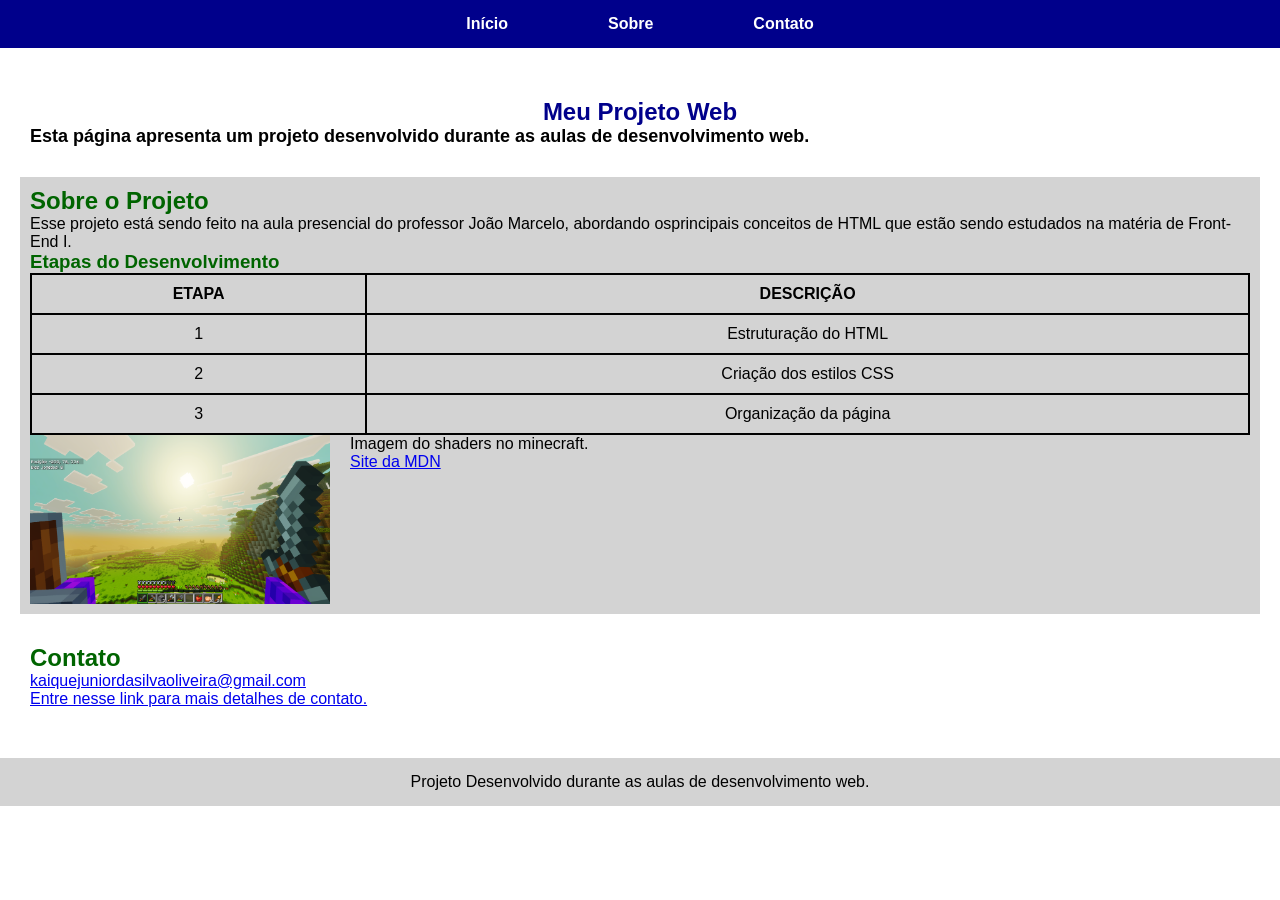
<file: index.html>
<!DOCTYPE html>
<html lang="pt-br">
<head>
    <meta charset="UTF-8">
    <meta name="viewport" content="width=device-width, initial-scale=1.0">
    <link rel="stylesheet" href="style.css">
    <title>Meu Projeto Web</title>
</head>
<body>
    <nav>
        <a href="#inicio">Início</a>
        <a href="#sobre">Sobre</a>
        <a href="#contato">Contato</a>
    </nav>

    <main>
        <section id="inicio">
            <h1>Meu Projeto Web</h1>
            <p class="destaque">Esta página apresenta um projeto desenvolvido durante as aulas de desenvolvimento web.</p>
        </section>
        <section id="sobre">
            <h2>Sobre o Projeto</h2>
            <p>
                Esse projeto está sendo feito na aula presencial do professor João Marcelo, abordando osprincipais conceitos de HTML que estão sendo estudados na matéria de Front-End I.
            </p>
            <h3>Etapas do Desenvolvimento</h3>
            
            <table>
                <thead>
                    <tr>
                        <th>ETAPA</th>
                        <th>DESCRIÇÃO</th>
                    </tr>
                </thead>
        
                <tbody>
                    <tr>
                        <td>1</td>
                        <td>Estruturação do HTML</td>
                    </tr>
                    <tr>
                        <td>2</td>
                        <td>Criação dos estilos CSS</td>
                    </tr>
                    <tr>
                        <td>3</td>
                        <td>Organização da página</td>
                    </tr>
                </tbody>
            </table>

            <figure>
                <img src="imagens/minecraft.png" alt="foto de minecraft">
                <figcaption>
                    Imagem do shaders no minecraft.
                </figcaption>
            </figure>

            <a href="https://developer.mozilla.org/pt-BR/docs/Web/HTML" target="_blank">Site da MDN</a>
        </section>

        <section id="contato">
            <h2>Contato</h2>
            <a href="mailto:kaiquejuniordasilvaoliveira@gmail.com">kaiquejuniordasilvaoliveira@gmail.com</a>
            <br>
            <a href="contato.html">Entre nesse link para mais detalhes de contato.</a>
        </section>
    </main>

    <footer>
        Projeto Desenvolvido durante as aulas de desenvolvimento web.
    </footer>
</body>
</html>
</file>
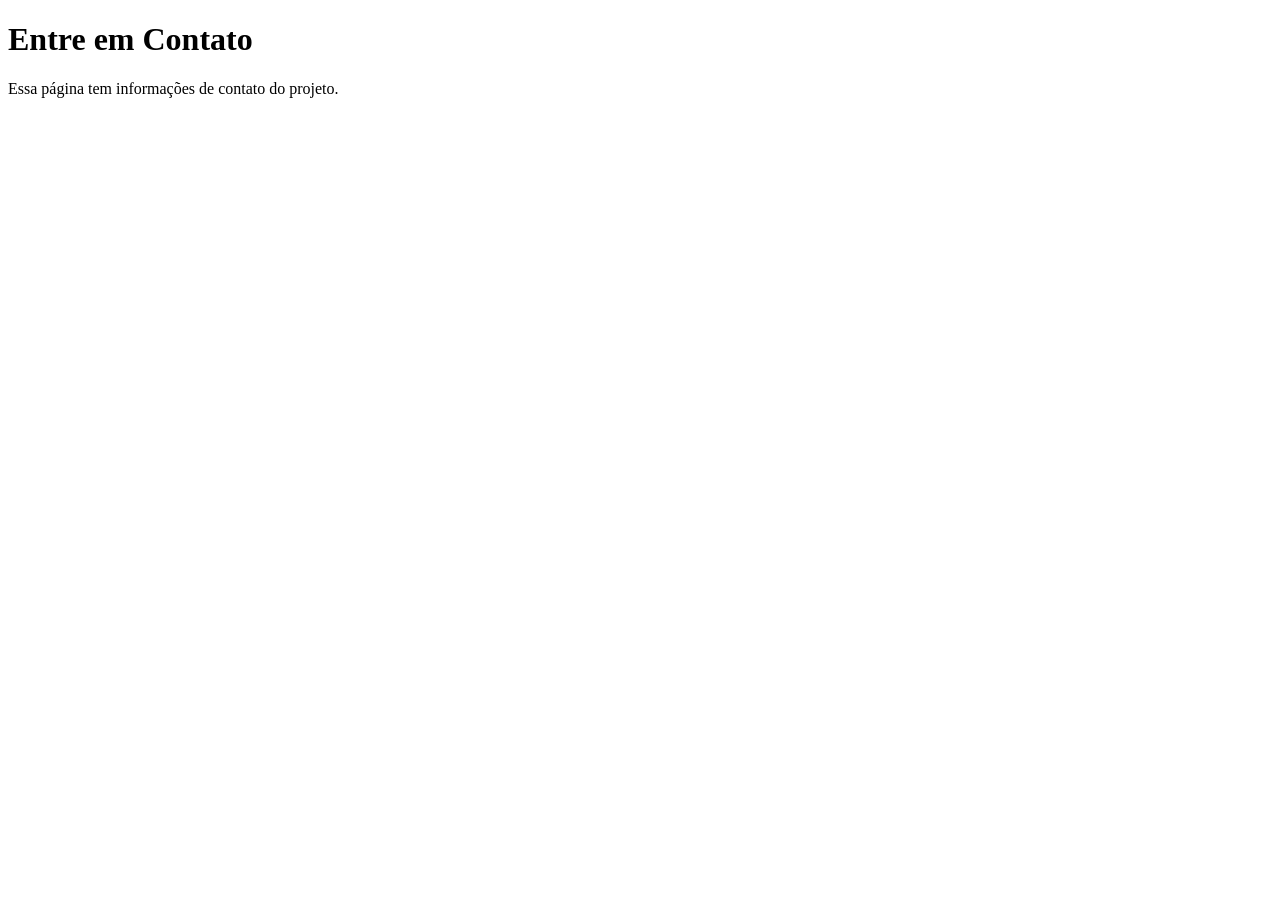
<file: contato.html>
<!DOCTYPE html>
<html lang="pt-br">
<head>
    <meta charset="UTF-8">
    <meta name="viewport" content="width=device-width, initial-scale=1.0">
    <title>Contato</title>
</head>
<body>
    <h1>Entre em Contato</h1>

    <p>Essa página tem informações de contato do projeto.</p>
</body>
</html>
</file>
<file: style.css>
* {
    font-family: Arial, Helvetica, sans-serif;
    margin: 0px;

}

main{
    padding: 20px;
}

nav{
    background-color: darkblue;
    padding: 15px;

    display: flex;
    gap: 100px;
    justify-content: center;
}

nav a {
    text-decoration: none;
    color: white;
    font-weight: bolder;
}

footer {
    background-color: lightgray;
    padding: 15px;
    text-align: center;
}

table{
    width: 100%;
    border-collapse: collapse;
}

th, td{
    border: 2px solid black;
    padding: 10px;
    text-align: center;
}

section{
    margin: 20px auto;
    padding: 10px;
}

h1{
    color: darkblue;
    text-align: center;
}

h2, h3{
    color: darkgreen;
}

figure img {
    float: left;
    width: 300px;
    margin-right: 20px;
}

.destaque{
    font-size: 18px;
    font-weight: bold;
}

#sobre {
    background-color: lightgray;
    display: flow-root;
}
</file>
